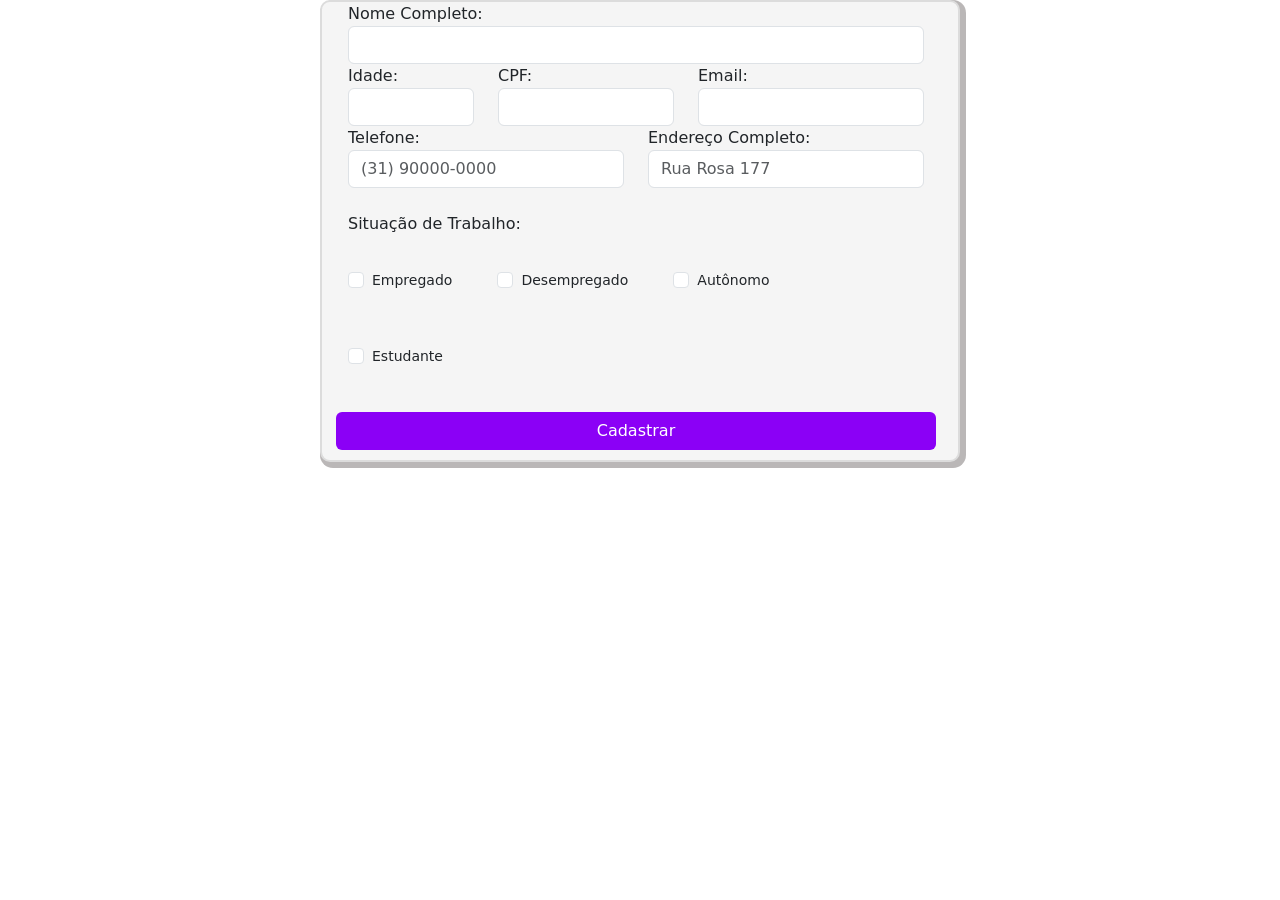
<file: Quero Adotar.html>
<!DOCTYPE html>
<html lang="pt-br">

<head>
    <meta charset="UTF-8">
    <meta name="viewport" content="width=device-width, initial-scale=1.0">
    <title>Quero Adotar</title>
    <link href="https://cdn.jsdelivr.net/npm/bootstrap@5.3.8/dist/css/bootstrap.min.css" rel="stylesheet"
        integrity="sha384-sRIl4kxILFvY47J16cr9ZwB07vP4J8+LH7qKQnuqkuIAvNWLzeN8tE5YBujZqJLB" crossorigin="anonymous" />
    <link rel="stylesheet" href="assets/CSS/style.css" />
</head>

<body>
    <main class="d-flex justify-content-center">
        <form class="w-50">
            <div class="form-row row">

                <div class="form-group col-md-12">
                    <label for="nome_completo">Nome Completo:</label>
                    <input type="text" class="form-control" id="nome_completo">
                </div>

                <div class="form-group col-md-3">
                    <label for="idade">Idade:</label>
                    <input type="number" class="form-control" id="idade">
                </div>

                <div class="form-group col-md-4">
                    <label for="cpf">CPF:</label>
                    <input type="text" class="form-control" id="cpf">
                </div>

                <div class="form-group col-md-5">
                    <label for="email">Email:</label>
                    <input type="email" class="form-control" id="email">
                </div>

                <div class="form-group col-md-6">
                    <label for="telefone">Telefone:</label>
                    <input type="tel" class="form-control" id="telefone" placeholder="(31) 90000-0000">
                </div>

                <div class="form-group col-md-6">
                    <label for="endereco_completo">Endereço Completo:</label>
                    <input type="text" class="form-control" id="endereco_completo" placeholder="Rua Rosa 177">
                </div>

                <div class="mb-3">
                    <br>
                    <label class="form-label">Situação de Trabalho:</label>
                    <br>
                    <div class="form-check form-check-inline mb-1 p-4">
                        <input class="form-check-input" type="checkbox" id="situacao_empregado">
                        <label class="form-check-label small" for="situacao_empregado">Empregado</label>
                    </div>

                    <div class="form-check form-check-inline mb-1 p-4">
                        <input class="form-check-input" type="checkbox" id="situacao_desempregado">
                        <label class="form-check-label small" for="situacao_desempregado">Desempregado</label>
                    </div>

                    <div class="form-check form-check-inline mb-1 p-4">
                        <input class="form-check-input" type="checkbox" id="situacao_autonomo">
                        <label class="form-check-label small" for="situacao_autonomo">Autônomo</label>
                    </div>

                    <div class="form-check form-check-inline mb-1 p-4">
                        <input class="form-check-input" type="checkbox" id="situacao_estudante">
                        <label class="form-check-label small" for="situacao_estudante">Estudante</label>
                    </div>
                </div>
                <button type="submit" class="btn">Cadastrar</button>
            </div>
        </form>
    </main>

</body>

</html>
</file>
<file: assets/CSS/style.css>
.logo {
  height: 100px;   /* tamanho da logo */
  width: auto;    /* mantém proporção */
}

.navbar {
  padding: 10px 30px; /* um espacinho mais elegante */
}

.navbar-brand {
  font-size: 1.5rem;
  color: #000;
}

.navbar-nav .nav-link {
  font-size: 1.1rem;
  margin: 0 10px; /* separa os links */
  color: #5a0394
}

.navbar-nav .nav-link.active {
  color: #8b00f6;
  font-weight: bold;
}

#carouselExampleIndicators{
    margin: 0 auto;
}

/* Seção Adotar */

.btn{
  background-color: #8b00f6;
  color: white;
    margin-bottom: 10px;
}

.btn:hover{
  background-color: #f4f737;
  color: rgb(0, 0, 0);
  margin-bottom: 10px;
}

.w-50{
  background-color: whitesmoke;
  border: 2px solid gainsboro;
  border-radius: 10px;
  box-shadow: 3px 3px 0px 3px rgb(186, 183, 183) ;
}

.form-row{
 width: 600px;
 margin-left: 14px;
}
</file>
